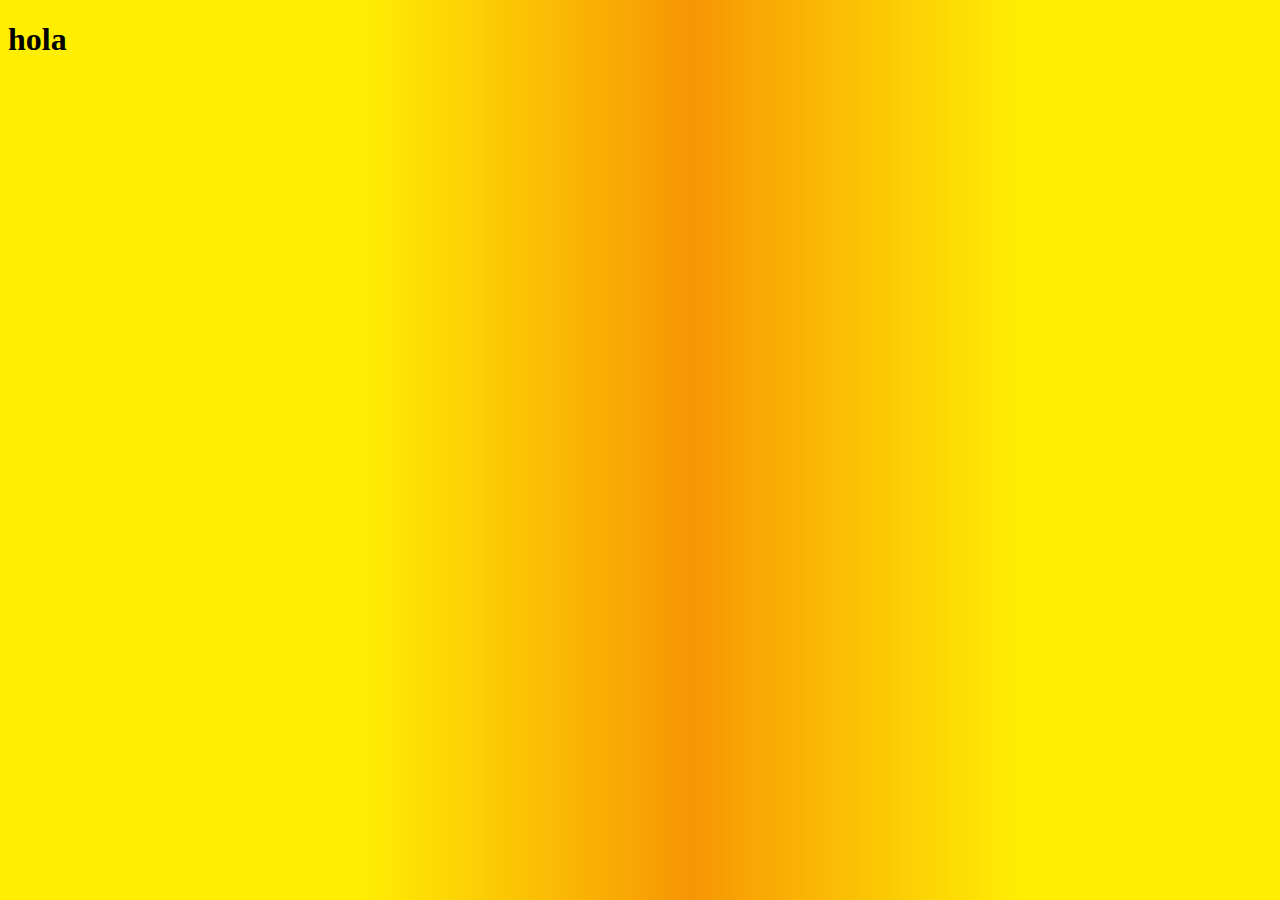
<file: views/acercade.html>
<!DOCTYPE html>
<html lang="en">
<head>
    <meta charset="UTF-8">
    <meta http-equiv="X-UA-Compatible" content="IE=edge">
    <meta name="viewport" content="width=device-width, initial-scale=1.0">
    <title>informacion personal</title>
    <link rel="stylesheet" href="estilosAcercade.css">
</head>
<body class="fondo">

    <header>
            <h1>hola</h1>
    </header>

    <main>

    </main>

    <footer>

    </footer>
    
</body>
</html>
</file>
<file: views/estilosAcercade.css>
.fondo {
    background: rgb(0,0,0);
    background: linear-gradient(90deg, #ffee00fb 28%, rgb(247, 150, 5) 54%, #ffee00fb  80%);
}
</file>
